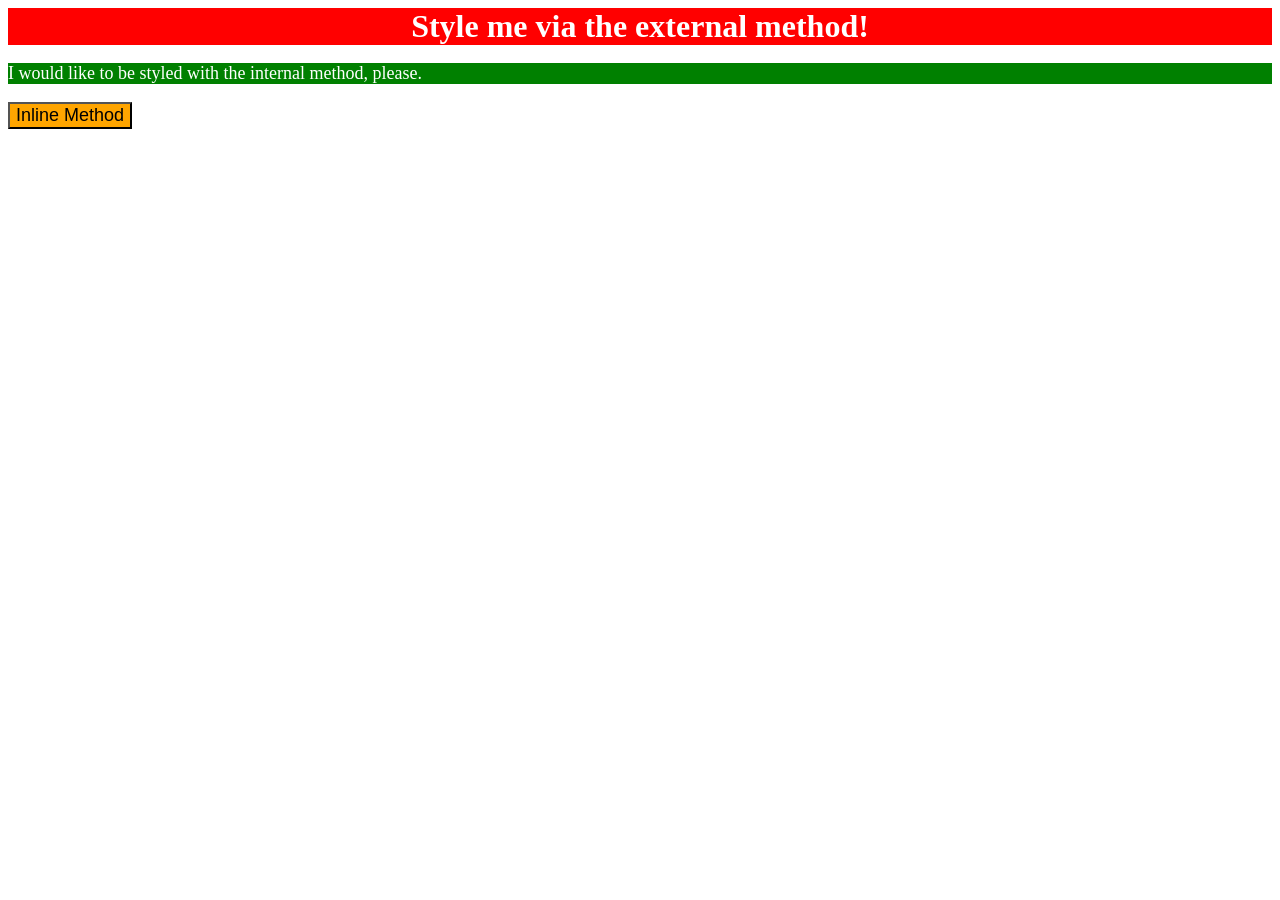
<file: foundations/01-css-methods/index.html>
<!DOCTYPE html>
<html lang="en">
  <head>
    <meta charset="UTF-8">
    <meta http-equiv="X-UA-Compatible" content="IE=edge">
    <meta name="viewport" content="width=device-width, initial-scale=1.0">
    <link rel="stylesheet" href="styles.css">
    <title>Methods for Adding CSS</title>
    <style> p { background-color: green; color: white; font-size: 18px;}</style>
  </head>
  <body>
    <div>Style me via the external method!</div>
    <p>I would like to be styled with the internal method, please.</p>
    <button style="background-color: orange; font-size: 18px">Inline Method</button>
  </body>
</html>
</file>
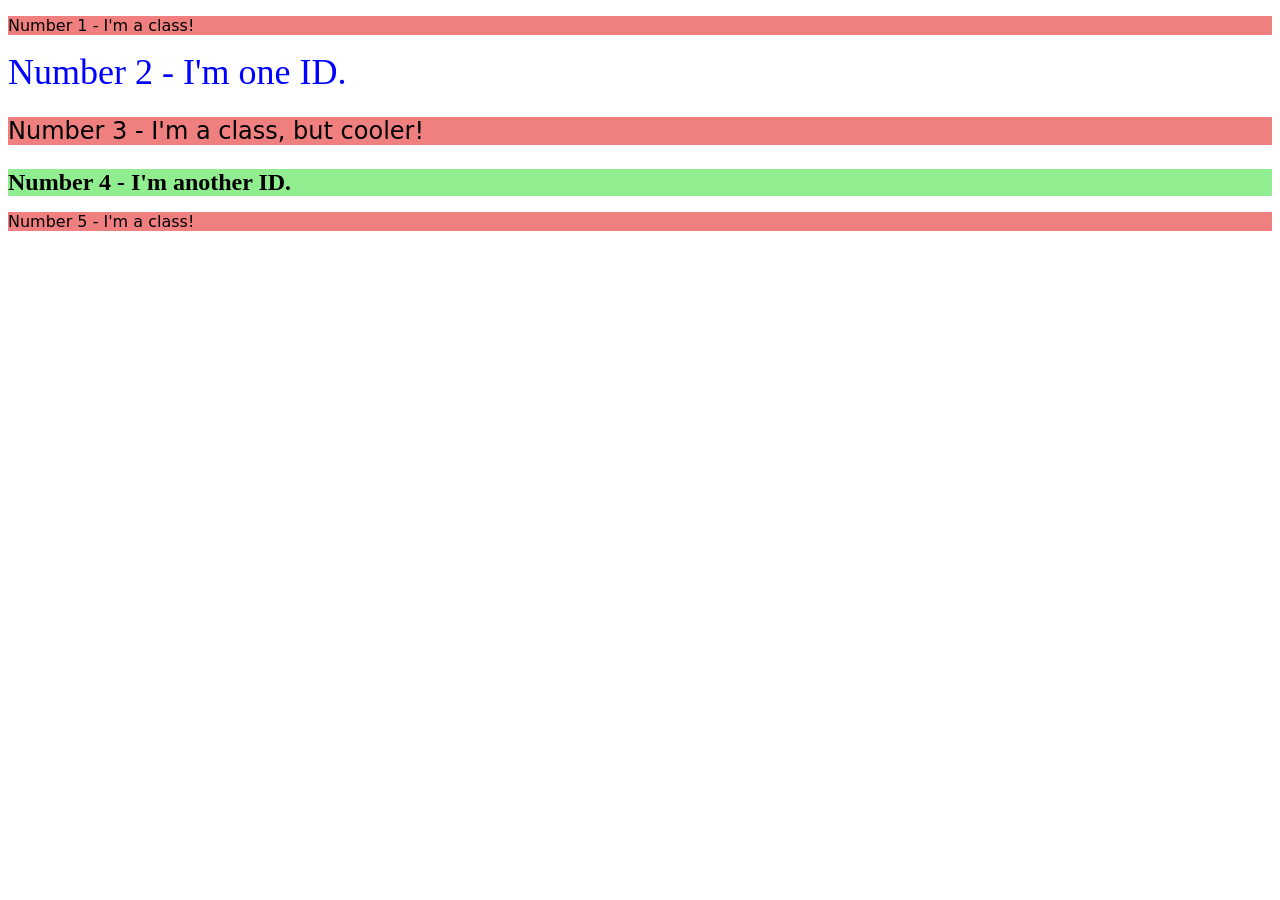
<file: foundations/02-class-id-selectors/index.html>
<!DOCTYPE html>
<html lang="en">
  <head>
    <meta charset="UTF-8">
    <meta http-equiv="X-UA-Compatible" content="IE=edge">
    <meta name="viewport" content="width=device-width, initial-scale=1.0">
    <title>Class and ID Selectors</title>
    <link rel="stylesheet" href="style.css">
  </head>
  <body>
    <p class="odd">Number 1 - I'm a class!</p>
    <div id="even">Number 2 - I'm one ID.</div>
    <p class="odd largetext">Number 3 - I'm a class, but cooler!</p>
    <div id="even2" class="largetext">Number 4 - I'm another ID.</div>
    <p class="odd">Number 5 - I'm a class!</p>
  </body>
</html>
</file>
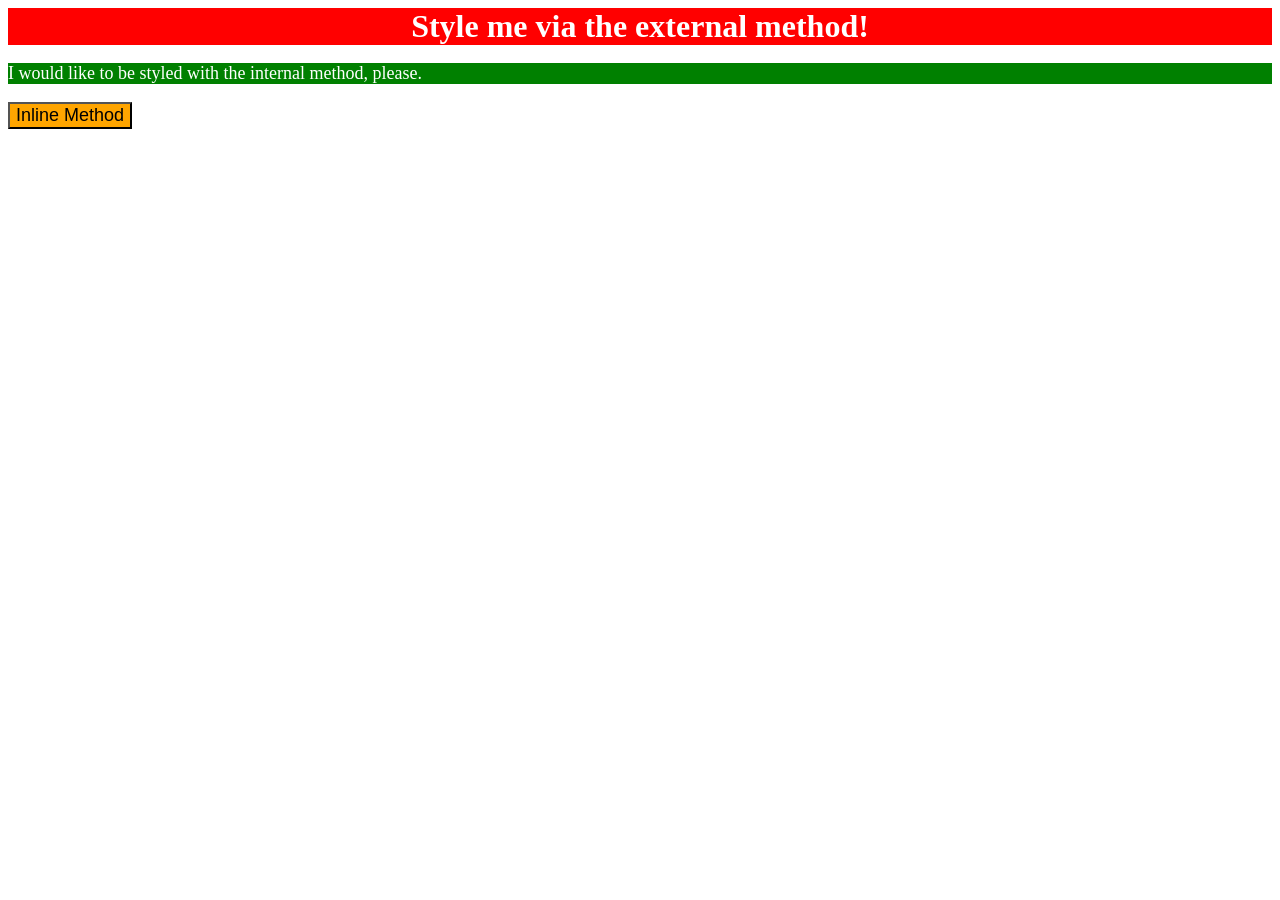
<file: foundations/intro-to-css/01-css-methods/index.html>
<!DOCTYPE html>
<html lang="en">
  <head>
    <meta charset="UTF-8">
    <meta http-equiv="X-UA-Compatible" content="IE=edge">
    <meta name="viewport" content="width=device-width, initial-scale=1.0">
    <title>Methods for Adding CSS</title>
    <link rel="stylesheet" href="styles.css">
    <style>
      p {
        background-color: green;
        color: white;
        font-size: 18px;
      }
    </style>
  </head>
  <body>
    <div>Style me via the external method!</div>
    <p>I would like to be styled with the internal method, please.</p>
    <button style="background-color: orange; font-size: 18px;">Inline Method</button>
  </body>
</html>
</file>
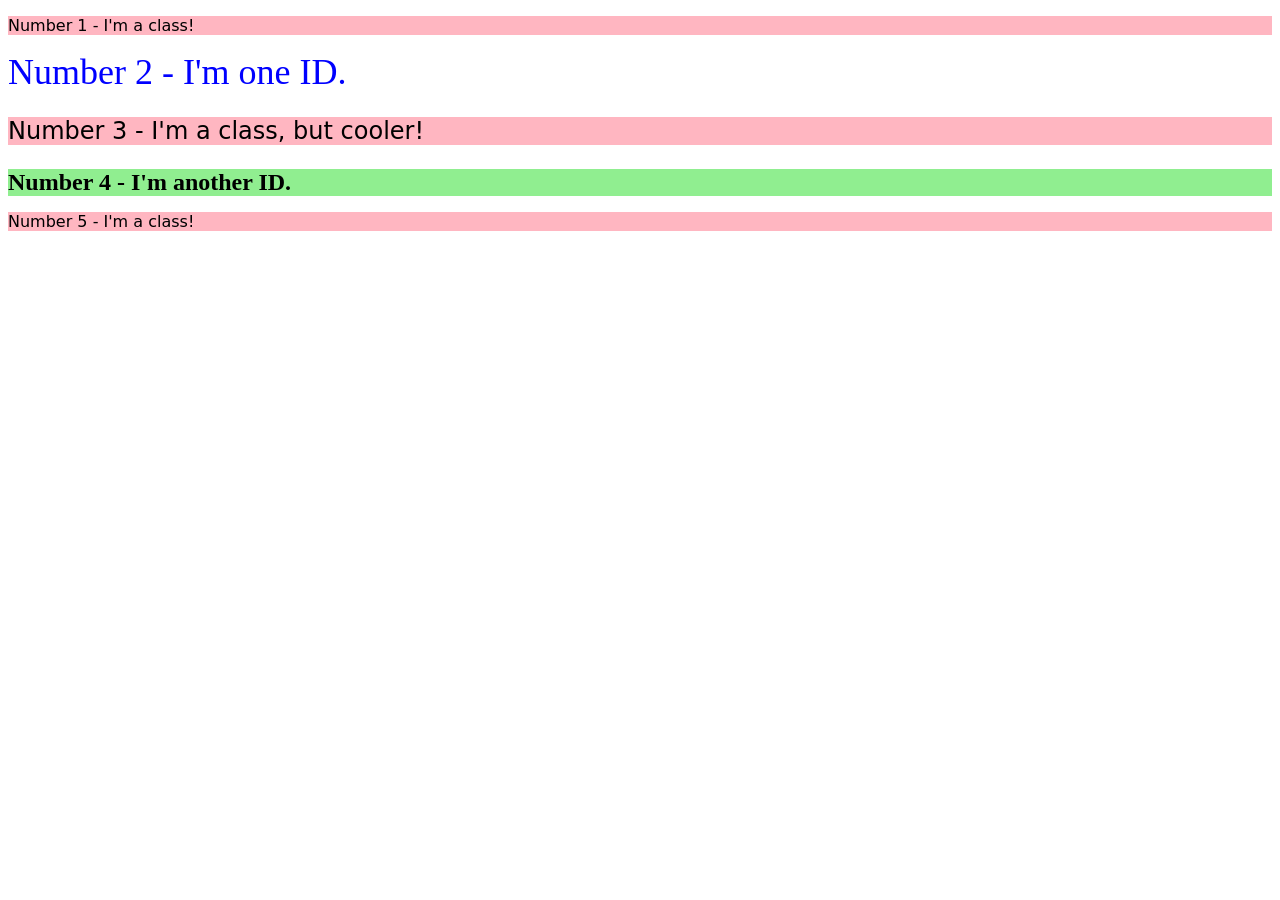
<file: foundations/intro-to-css/02-class-id-selectors/index.html>
<!DOCTYPE html>
<html lang="en">
  <head>
    <meta charset="UTF-8">
    <meta http-equiv="X-UA-Compatible" content="IE=edge">
    <meta name="viewport" content="width=device-width, initial-scale=1.0">
    <title>Class and ID Selectors</title>
    <link rel="stylesheet" href="style.css">
  </head>
  <body>
    <p class="odd">Number 1 - I'm a class!</p>
    <div id="even">Number 2 - I'm one ID.</div>
    <p class="odd larger-font">Number 3 - I'm a class, but cooler!</p>
    <div id="even2" class="larger-font">Number 4 - I'm another ID.</div>
    <p class="odd">Number 5 - I'm a class!</p>
  </body>
</html>
</file>
<file: foundations/01-css-methods/styles.css>
div {
    background-color: red;
    color: white;
    text-align: center;
    font-size: 32px;
    font-weight: 700;
}
</file>
<file: foundations/02-class-id-selectors/style.css>
.odd {
    background-color: lightcoral;
    font-family: Verdana, "DejaVU Sans", sans-serif;
}

#even {
    color: blue;
    font-size: 36px;
}

.largetext {
    font-size: 24px;
}

#even2 {
    background-color: lightgreen;
    font-weight: bold;
}
</file>
<file: foundations/intro-to-css/01-css-methods/styles.css>
div {
    background-color: red;
    color: white;
    font-size: 32px;
    text-align: center;
    font-weight: 700;
}
</file>
<file: foundations/intro-to-css/02-class-id-selectors/style.css>
.odd {
    background-color: lightpink;
    font-family: Verdana, "DejaVu Sans", sans-serif;

}

.larger-font {
    font-size: 24px;
}

#even {
    color: blue;
    font-size: 36px;
}

#even2 {
    background-color: lightgreen;
    font-weight: bold;
}
</file>
